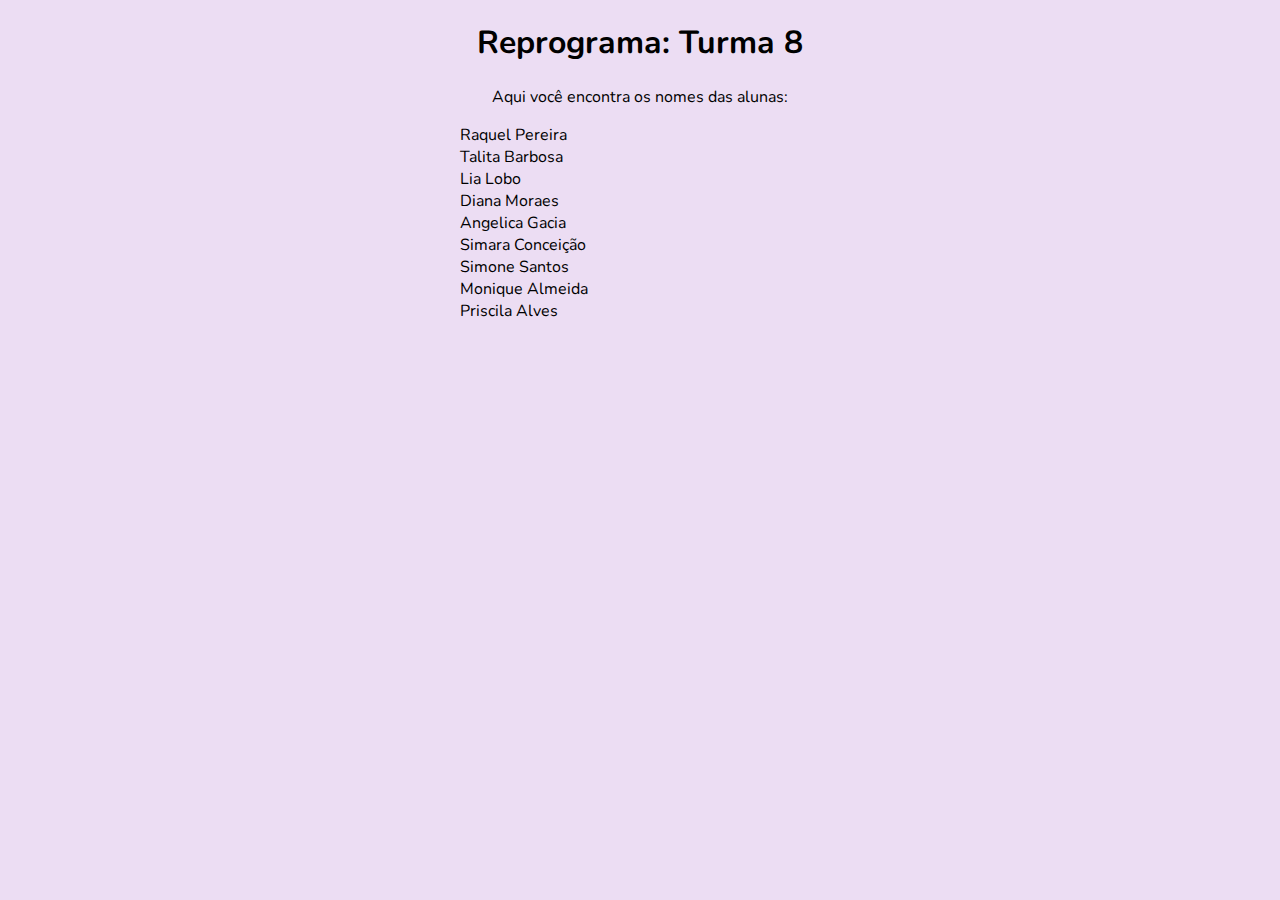
<file: Exercício-01/index.html>
<!DOCTYPE html>
<html>
  <head>
    <title>Reprograma</title>

    <link href="https://fonts.googleapis.com/css?family=Nunito&display=swap" rel="stylesheet">
    <link rel="stylesheet" href="css/style.css">
  </head>
  <body>
    <h1 class="titulo">Reprograma: Turma 8</h1>
    <p class="subtitulo">Aqui você encontra os nomes das alunas:</p>
    <ul id="lista-alunas" class="lista"></ul>

    <script src="js/script.js"></script>
  </body>
</html>
</file>
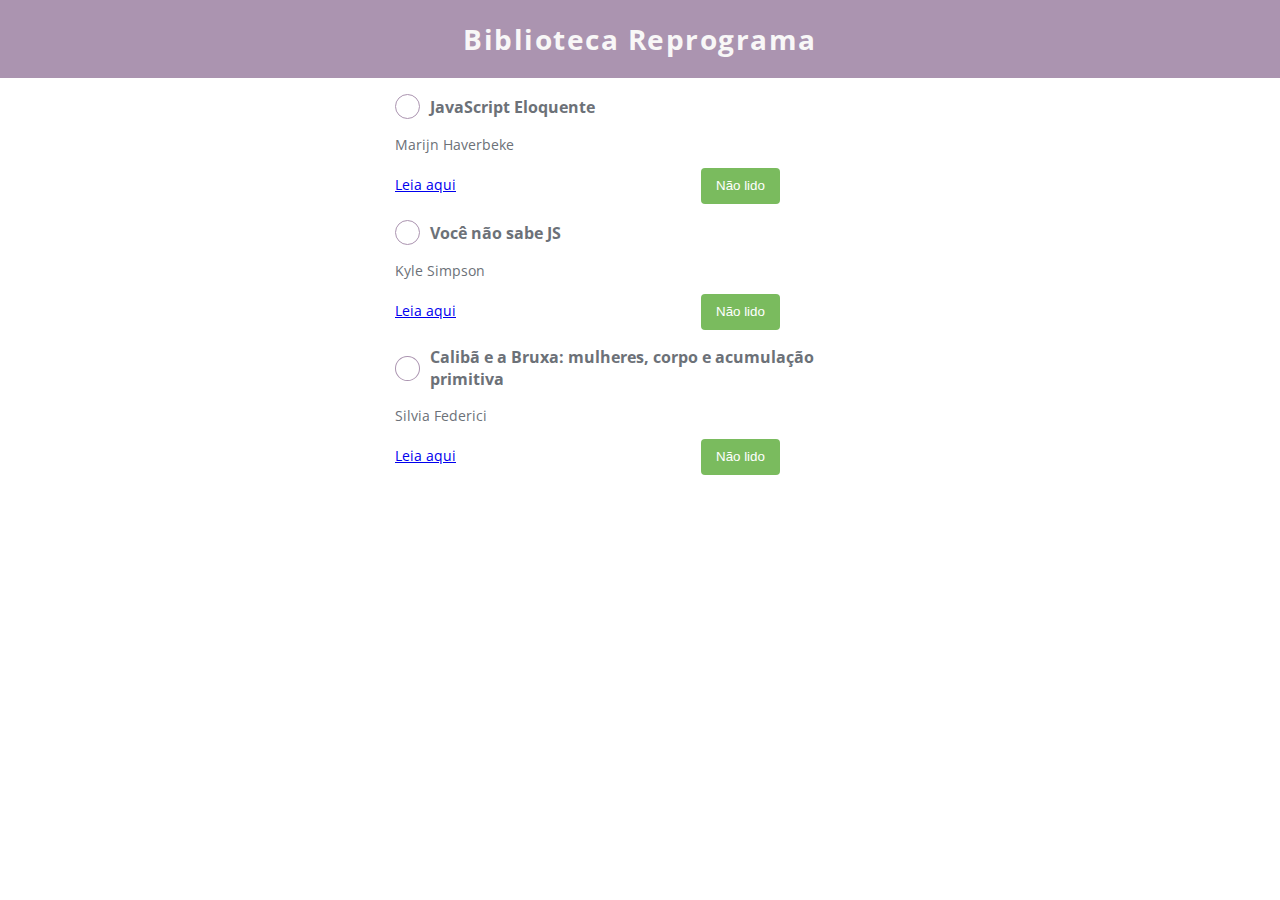
<file: Exercício-05/index.html>
<!DOCTYPE html>
<html>
  <head>
    <title>Biblioteca Reprograma</title>
    <meta name="viewport" content="width=device-width, initial-scale=1.0, minimum-scale=1.0">
    <meta charset="utf-8">

    <link href="https://fonts.googleapis.com/css?family=Open+Sans:300,400&display=swap" rel="stylesheet">
    <link rel="stylesheet" href="css/style.css">
  </head>
  <body>
    <h1 class="titulo">Biblioteca Reprograma</h1>
    <section class="catalogo">
        <ul id="lista-do-catalogo" class="catalogo__lista"></ul>
    </section>

    <script src="js/script.js"></script>
  </body>
</html>
</file>
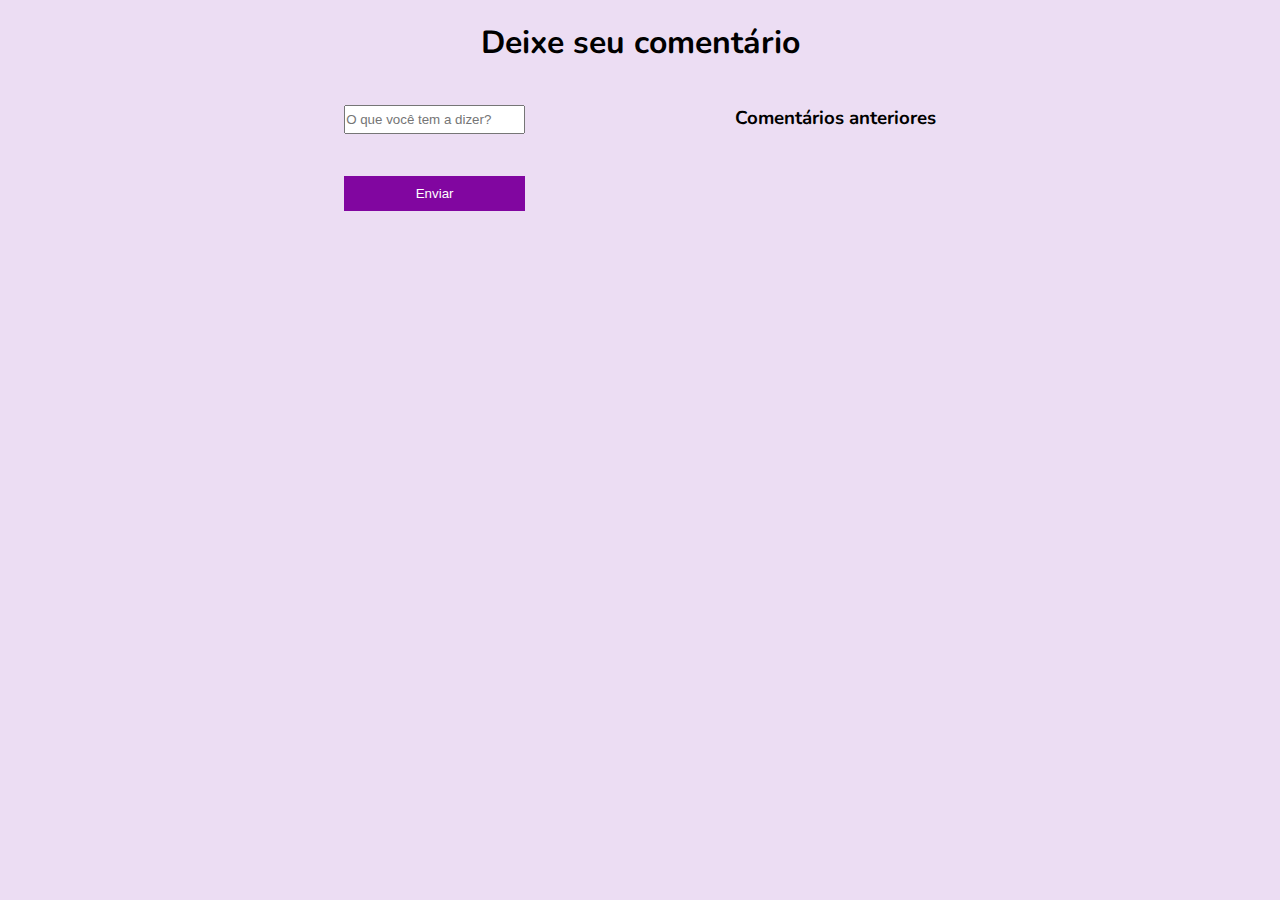
<file: Exercício-extra/index.html>
<!DOCTYPE html>
<html>
  <head>
    <title>Mural de comentários</title>
    <meta charset="UTF-8">

    <link href="https://fonts.googleapis.com/css?family=Nunito&display=swap" rel="stylesheet">
    <link rel="stylesheet" href="css/style.css">
  </head>
  <body>
    <h1 class="titulo">Deixe seu comentário</h1>
    <section class="conteudo">
      <div>
        <form class="formulario" id="formulario-de-comentarios">
          <input type="text" class="input-de-texto" placeholder="O que você tem a dizer?">
          <p id="aviso"></p>
          <button>Enviar</button>
        </form>
      </div>
      <div id="todos-os-comentarios">
        <h3>Comentários anteriores</h3>
      </div>   
    </section>

    <script src="js/script.js"></script>
  </body>
</html>
</file>
<file: Exercício-01/css/style.css>
body {
    background-color: rgb(236, 221, 243);
    font-family: 'Nunito', sans-serif;
}

.titulo,
.subtitulo {
    text-align: center;
}

.lista {
    width: 400px;
    margin: 0 auto;
    list-style: none;
}

.aluna {
    list-style: none;
}

.vermelha {
    color: red;
    text-decoration: underline;
    
}
</file>
<file: Exercício-05/css/style.css>
body {
    font-family: 'Open Sans', sans-serif;
    font-size: 14px;
    color: #6c7178;
    margin: 0;
}

.titulo {
    text-align: center;
    background-color: #AB94B0;
    color: #f8f7f7;
    letter-spacing: 1.5px;
    margin: 0;
    padding: 20px;
}

.catalogo {
    max-width: 500px;
    margin: 0 auto;
}

.catalogo__lista {
    list-style: none;
    padding: 0 5px;
}

.livro {
    padding: 10px;
    margin-bottom: 20px;
    box-shadow: 0px 1px rgba(0,0,0,0.24);
}

.livro__titulo {
    display: flex;
    align-items: center;
    font-size: 16px;
}

.livro__titulo:before {
    content: '';
    display: inline-block;
    width: 23px;
    height: 23px;
    margin-right: 10px;
    border-radius: 50%;
    border: 1px solid #AB94B0;
    transition: background .2s ease-in;
}

.livro__titulo--lido:before {
    background-color: #AB94B0;
    background-image: url(../img/tick.png);
    background-position: center;
    background-repeat: no-repeat;
}

.livro__titulo--nao-lido:before {
    background-color: transparent;
}

.livro__autoria,
.livro__link {
    margin-left: 33px;
}

.livro__link {
    text-decoration: none;
    color: #AB94B0;
    font-weight: bold;
}

.botao-lido {
    background-color: #7abb5e;
    border-radius: 4px;
    border: none;
    padding: 10px 15px 11px;
    margin: 0 5px 0 40%;
    color: #fff;
    }

.botao-vermelho {
    background-color: red;
}

@media(min-width: 400px) {
    .botao-lido {
        margin: 0 5px 0 50%;
    }
}

.botao-desfazer {
    background-color: transparent;
    border-radius: 4px;
    border: none;
    padding: 0;
    margin: 0 5px;
    color: #757575;
    font-size: 12px;  
    
}
</file>
<file: Exercício-extra/css/style.css>
body {
    background-color: rgb(236, 221, 243);
    font-family: 'Nunito', sans-serif;
}

.titulo,
.subtitulo {
    text-align: center;
}

.conteudo {
    display: flex;
    align-items: baseline;
    justify-content: space-evenly;
    max-width: 80%;
    margin: 0 auto;
}

.formulario {
    display: flex;
    flex-direction: column;
}

.formulario button {
    background-color: rgb(129, 6, 160);
    padding: 10px 0;
    margin: 10px 0;
    border: none;
    color: white;
}

.formulario input {
    padding: 5px 0;
}

.comentario {
    font-size: 12px;
    background-color: white;
    padding: 15px 5px;
    border-radius: 5px;

}

.aviso {
    color: red;
}
</file>
